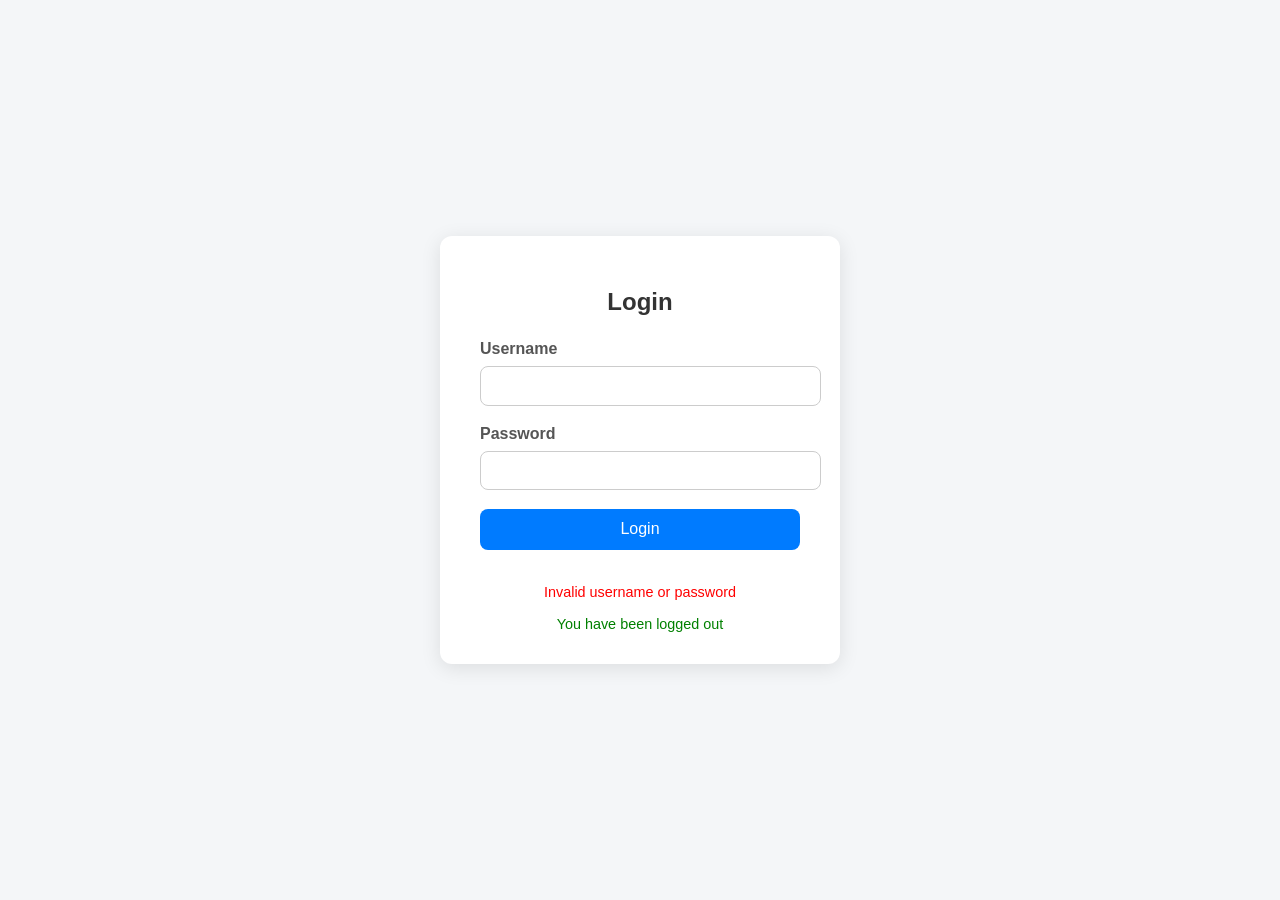
<file: src/main/resources/templates/login_page.html>
<!DOCTYPE html>
<html xmlns:th="http://www.thymeleaf.org">
<head>
  <meta charset="UTF-8">
  <title>Login</title>
  <style>
    body {
      font-family: Arial, sans-serif;
      background: #f4f6f8;
      display: flex;
      justify-content: center;
      align-items: center;
      height: 100vh;
      margin: 0;
    }

    .login-container {
      background: white;
      padding: 2rem 2.5rem;
      border-radius: 12px;
      box-shadow: 0 4px 20px rgba(0, 0, 0, 0.1);
      width: 320px;
    }

    h2 {
      text-align: center;
      margin-bottom: 1.5rem;
      color: #333;
    }

    label {
      display: block;
      margin-bottom: 0.5rem;
      font-weight: 600;
      color: #555;
    }

    input[type="text"],
    input[type="password"] {
      width: 100%;
      padding: 0.6rem;
      margin-bottom: 1.2rem;
      border: 1px solid #ccc;
      border-radius: 8px;
      font-size: 1rem;
    }

    .button {
      width: 100%;
      padding: 0.7rem;
      background-color: #007bff;
      color: white;
      font-size: 1rem;
      border: none;
      border-radius: 8px;
      cursor: pointer;
      transition: background-color 0.3s ease;
    }

    .button:hover {
      background-color: #0056b3;
    }

    .message {
      text-align: center;
      margin-top: 1rem;
      font-size: 0.9rem;
    }

    .error {
      color: red;
    }

    .logout {
      color: green;
    }
  </style>
</head>
<body>
<div class="login-container">
  <h2>Login</h2>

  <form th:action="@{/login}" method="post">
    <div>
      <label for="username">Username</label>
      <input type="text" id="username" name="username" />
    </div>

    <div>
      <label for="password">Password</label>
      <input type="password" id="password" name="password" />
    </div>

    <button type="submit" class="button">Login</button> <br/><br/>
  </form>

  <div class="message error" th:if="${param.error}">
    Invalid username or password
  </div>

  <div class="message logout" th:if="${param.logout}">
    You have been logged out
  </div>
</div>
</body>
</html>
</file>
